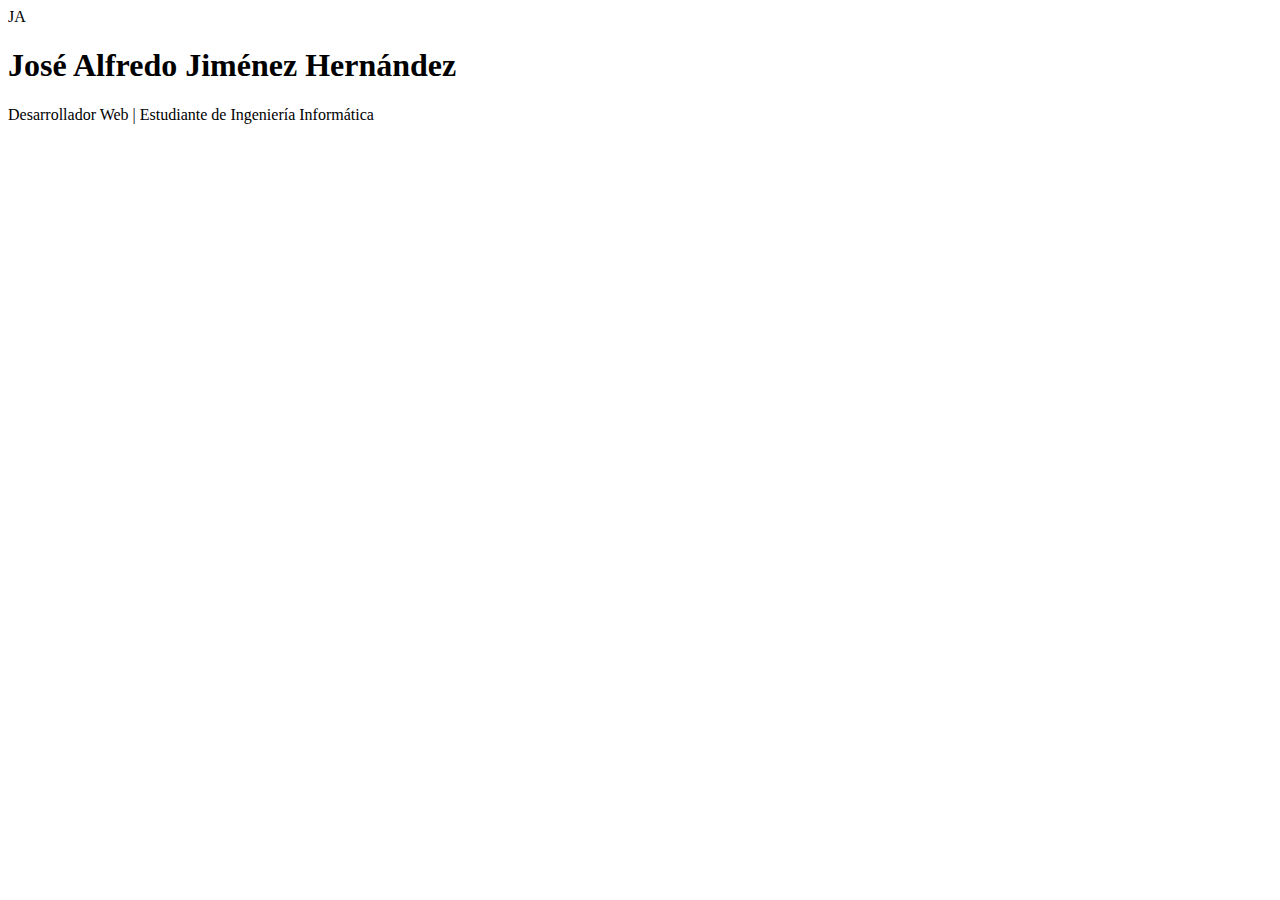
<file: main.html>
<!DOCTYPE html>
<html lang="es">
  <head>
    <meta charset="UTF-8" />
    <meta name="viewport" content="width=device-width, initial-scale=1.0" />
    <title>Jose Alfredo</title>
  </head>

  <body>
    <div class="container">
        <header>
            <div class="container">
            <div class="header-content">
                <div class="profile-img">
                <div class="profile-img-placeholder">JA</div>
                </div>
                <h1 class="name">José Alfredo Jiménez Hernández</h1>
                <p class="title">Desarrollador Web | Estudiante de Ingeniería Informática</p>
                <div class="social-links">
                <a href="#" target="_blank"><i class="fab fa-github"></i></a>
                <a href="#" target="_blank"><i class="fab fa-linkedin"></i></a>
                <a href="mailto:jjosealfredo.jh@gmail.com"><i class="fas fa-envelope"></i></a>
                </div>
            </div>
            </div>
        </header>

        <footer>

        </footer>
    </div>
  </body>
</html>
</file>
